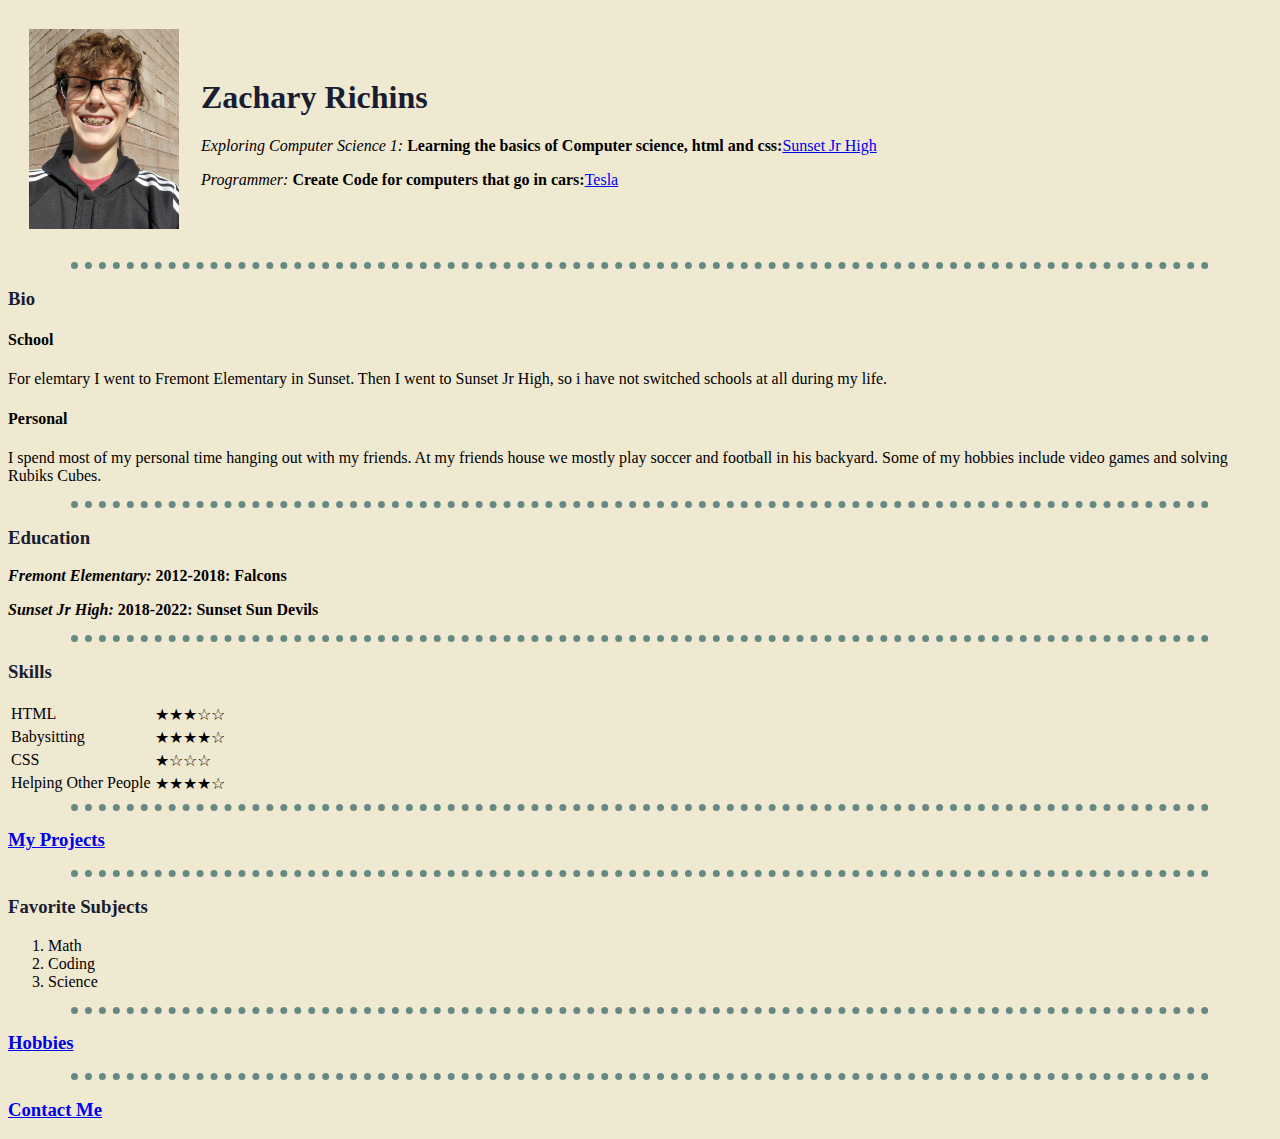
<file: Personal Website/index.html>
<!DOCTYPE html>
<html lang="en" dir="ltr">
  <head>
    <meta charset="utf-8">
    <title>Zachary Richins Webpage</title>
    <link rel="stylesheet" href="css/styles.css">

  </head>

  <body>
    <table cellspacing = 20>
      <tr>
        <td><img src="images/20211103_111626.jpg" width="150" alt="Zachary Richins Selfie"></td>
        <td><h1>Zachary Richins</h1>
          <p><em>Exploring Computer Science 1:</em><strong> Learning the basics of Computer science, html and css:</strong><a href="https://sunsetjr.davis.k12.ut.us/">Sunset Jr High</a></p>
          <p><em>Programmer:</em><strong> Create Code for computers that go in cars:</strong><a href="https://www.tesla.com/">Tesla</a></p>
        </td>

      </tr>
    </table>



    <hr>

    <h3>Bio</h3>
    <h4>School</h4>
    <p>For elemtary I went to Fremont Elementary in Sunset. Then I went to Sunset Jr High, so i have not switched schools at all during my life.</p>
    <h4>Personal</h4>
    <p>I spend most of my personal time hanging out with my friends. At my friends house we mostly play soccer and football in his backyard. Some of my hobbies include video games and solving Rubiks Cubes.</p>
    <hr>
    <h3>Education</h3>
    <p><em><strong>Fremont Elementary:</strong></em><strong> 2012-2018: Falcons</strong></p>
    <p><em><strong>Sunset Jr High:</strong></em><strong> 2018-2022: Sunset Sun Devils</strong></p>

    <hr>

    <h3>Skills</h3>

    <table>
      <tr>
        <td>HTML</td>
        <td>★★★☆☆</td>
      </tr>
      <tr>
        <td>Babysitting</td>
        <td>★★★★☆</td>
      </tr>
      <tr>
        <td>CSS</td>
        <td>★☆☆☆</td>
      </tr>
      <tr>
        <td>Helping Other People</td>
        <td>★★★★☆</td>
      </tr>
    </table>
    <hr>
    <h3><a href="myprojects.html">My Projects</a></h3>

    <hr>

    <h3>Favorite Subjects</h3>

    <ol>
      <li>Math</li>
      <li>Coding</li>
      <li>Science</li>
    </ol>

    <hr>

    <h3><a href="hobbies.html">Hobbies</a></h3>
    <hr>

    <h3><a href="contact_me.html">Contact Me</a></h3>




  </body>
</html>
</file>
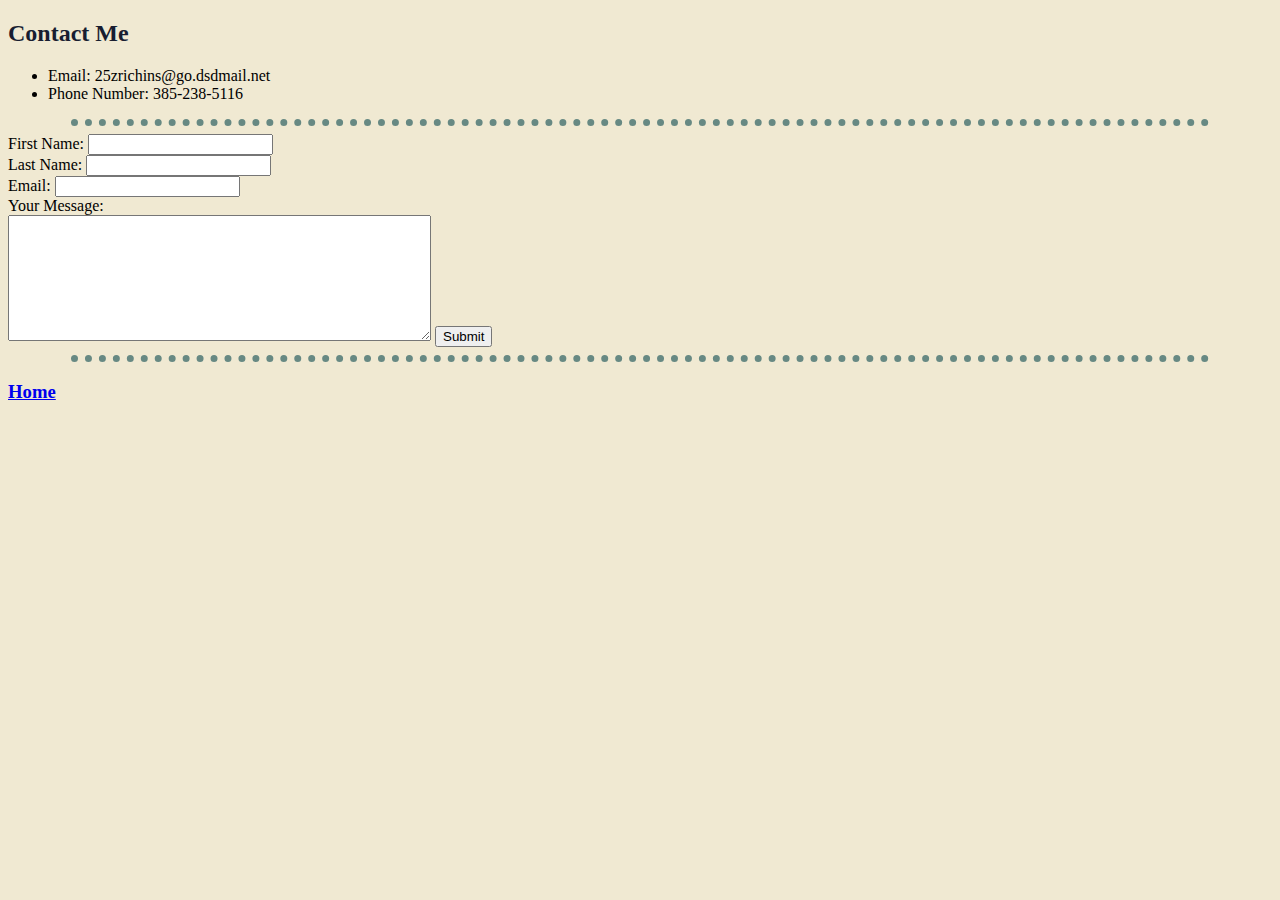
<file: Personal Website/contact_me.html>
<!DOCTYPE html>
<html lang="en" dir="ltr">
  <head>
    <meta charset="utf-8">
    <title>Zachary Richins website Contact Me</title>
    <link rel="stylesheet" href="css/styles.css">
  </head>
  <body>

    <h2>Contact Me</h2>

    <ul>

      <li>Email: 25zrichins@go.dsdmail.net</li>
      <li>Phone Number: 385-238-5116</li>
    </ul>

    <hr>

    <form action="mailto:25zrichins@go.dsdmail.net" method="post" enctype="text/plain">
      <label>First Name:</label>
      <input type="text" name="firstName" value=""><br>
      <label>Last Name:</label>
      <input type="text" name="lastName" value=""><br>
      <label>Email:</label>
      <input type="email" name="email" value=""><br>
      <label>Your Message:</label><br>
      <textarea name="yourMessage" rows="8" cols="50"></textarea>
      <input type="submit" name="">



    </form>

    <hr>

    <h3><a href="index.html">Home</a></h3

  </body>
</html>
</file>
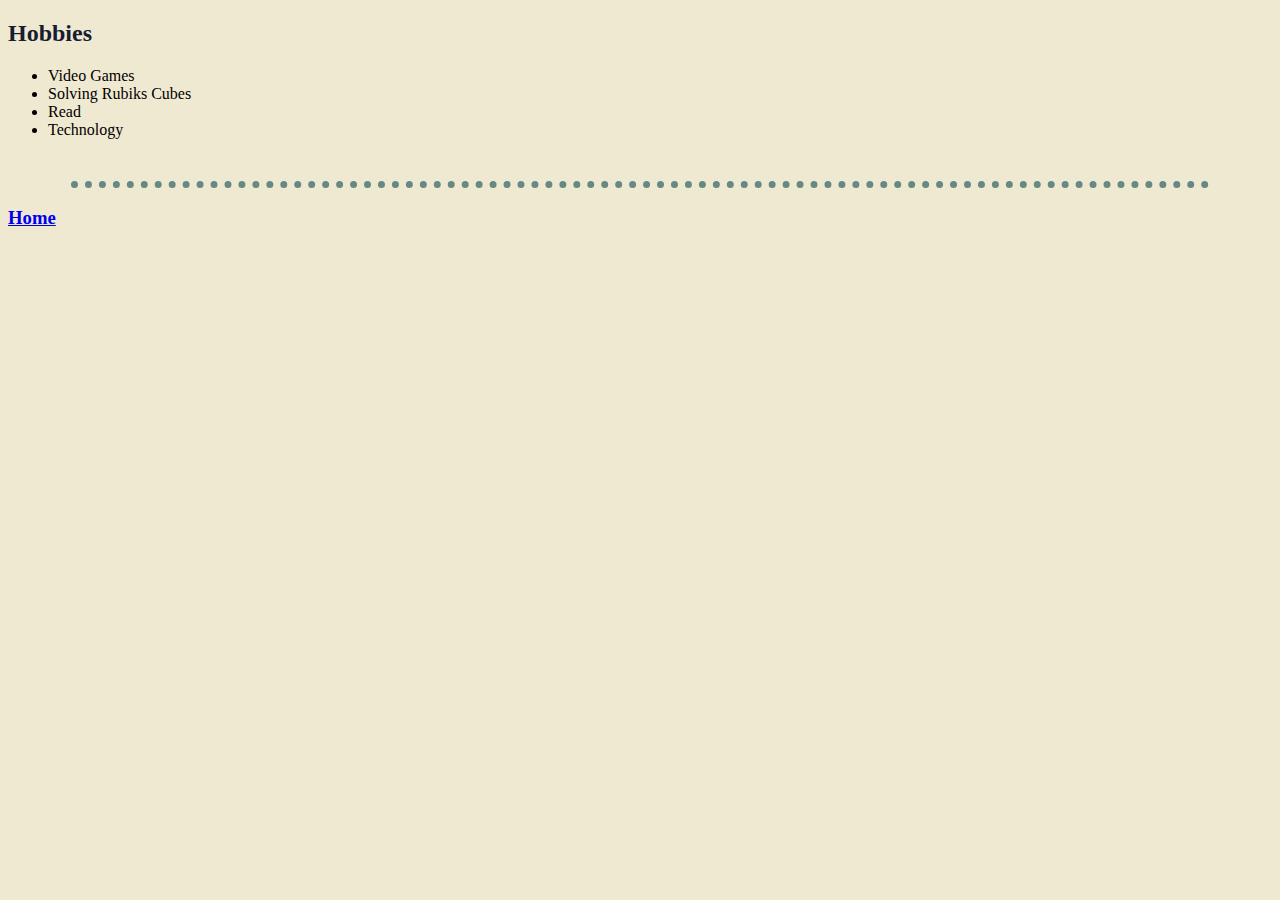
<file: Personal Website/hobbies.html>
<!DOCTYPE html>
<html lang="en" dir="ltr">
  <head>
    <meta charset="utf-8">
    <title>Zachary Richins Hobbies</title>
    <link rel="stylesheet" href="css/styles.css">
  </head>
  <body>
    <h2>Hobbies</h2>

    <ul>
      <li>Video Games</li>
      <li>Solving Rubiks Cubes</li>
      <li>Read</li>
      <li>Technology</li>
    </ul><br>
    <hr>

    <h3><a href="index.html">Home</a></h3>



  </body>
</html>
</file>
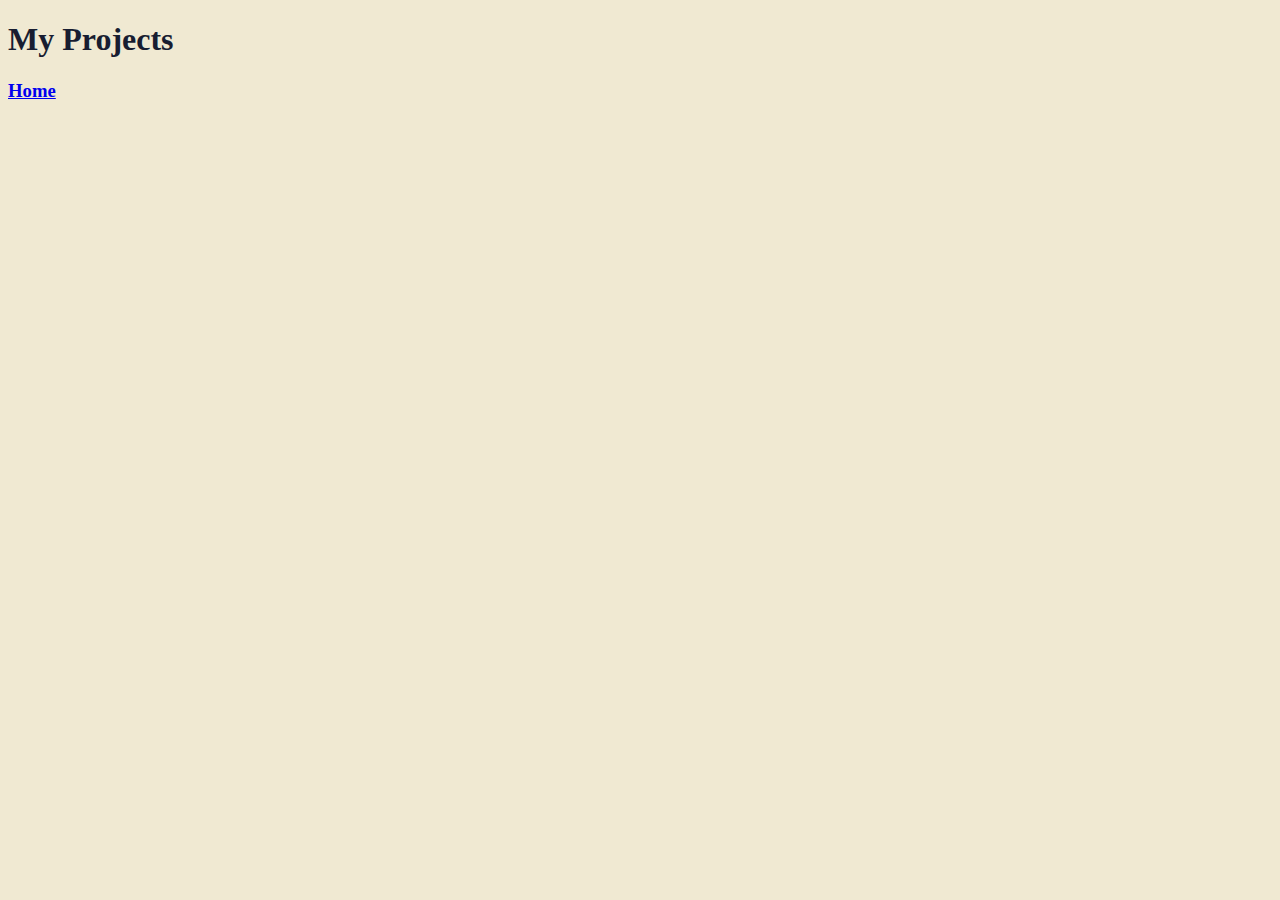
<file: Personal Website/myprojects.html>
<!DOCTYPE html>
<html lang="en" dir="ltr">
  <head>
    <meta charset="utf-8">
    <title>My Projects</title>
    <link rel="stylesheet" href="css/styles.css">
  </head>
  <body>
    <h1>My Projects</h1>

    <h3><a href="index.html">Home</a></h3>

  </body>
</html>
</file>
<file: Personal Website/css/styles.css>
body{background-color: #F0E9D2}
h1 {
  color:#181D31
}
h3{
  color:#181D31
}
hr{
  border-style: none;
  border-top-style: dotted;
  border-color: #678983;
  height: 0;
  width: 90%;
  border-width: 7px;
}
h2{
  color: #181D31
}
</file>
